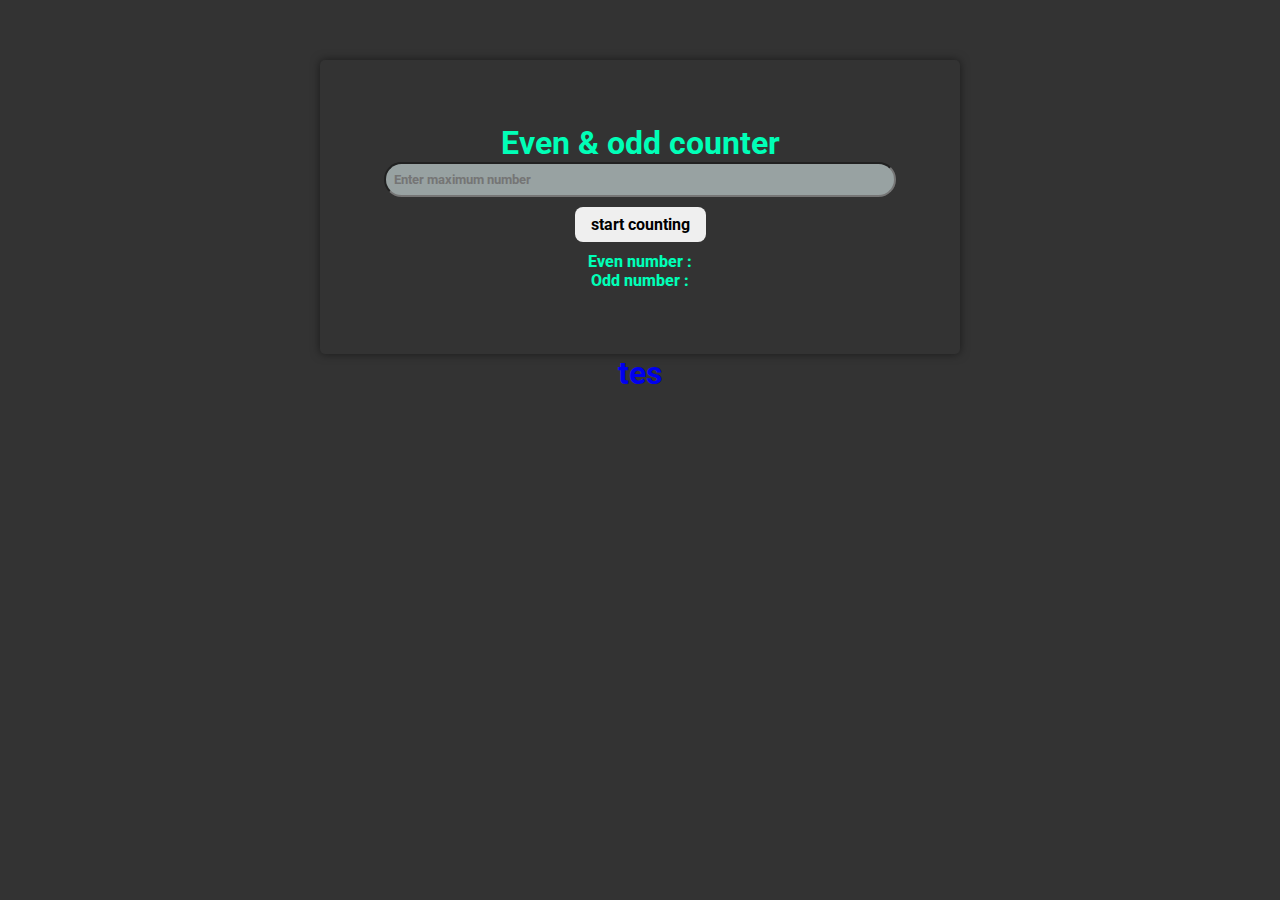
<file: loops/index.html>
<!DOCTYPE html>
<html lang="en">
<head>
    <meta charset="UTF-8">
    <meta http-equiv="X-UA-Compatible" content="IE=edge">
    <meta name="viewport" content="width=device-width, initial-scale=1.0">
    <title>ganjil genap</title>

    <link rel="preconnect" href="https://fonts.googleapis.com">
    <link rel="preconnect" href="https://fonts.gstatic.com" crossorigin>
    <link href="https://fonts.googleapis.com/css2?family=Roboto:ital,wght@0,100;0,300;0,400;0,500;0,700;0,900;1,100;1,300;1,400;1,500;1,700;1,900&display=swap" rel="stylesheet">
   
    <link rel="shortcut icon" href="nino.png" type="image/x-icon">

    <link rel="stylesheet" href="css/style.css">

</head>
<body>
    <div class="container">
        <h1>Even & odd counter</h1>
        <input type="number" id="limit-input" placeholder="Enter maximum number">
        <button id="start-btn">start counting</button>
        <div id="even-numbers">Even number : </div>
        <div id="odd-numbers">Odd number : </div>
    </div>
    <div>
        <h1><a href="home.html" target="_blank">tes</a></h1>
    </div>

   <script src="js/script.js"></script>
    </script>
</body>
</html>
</file>
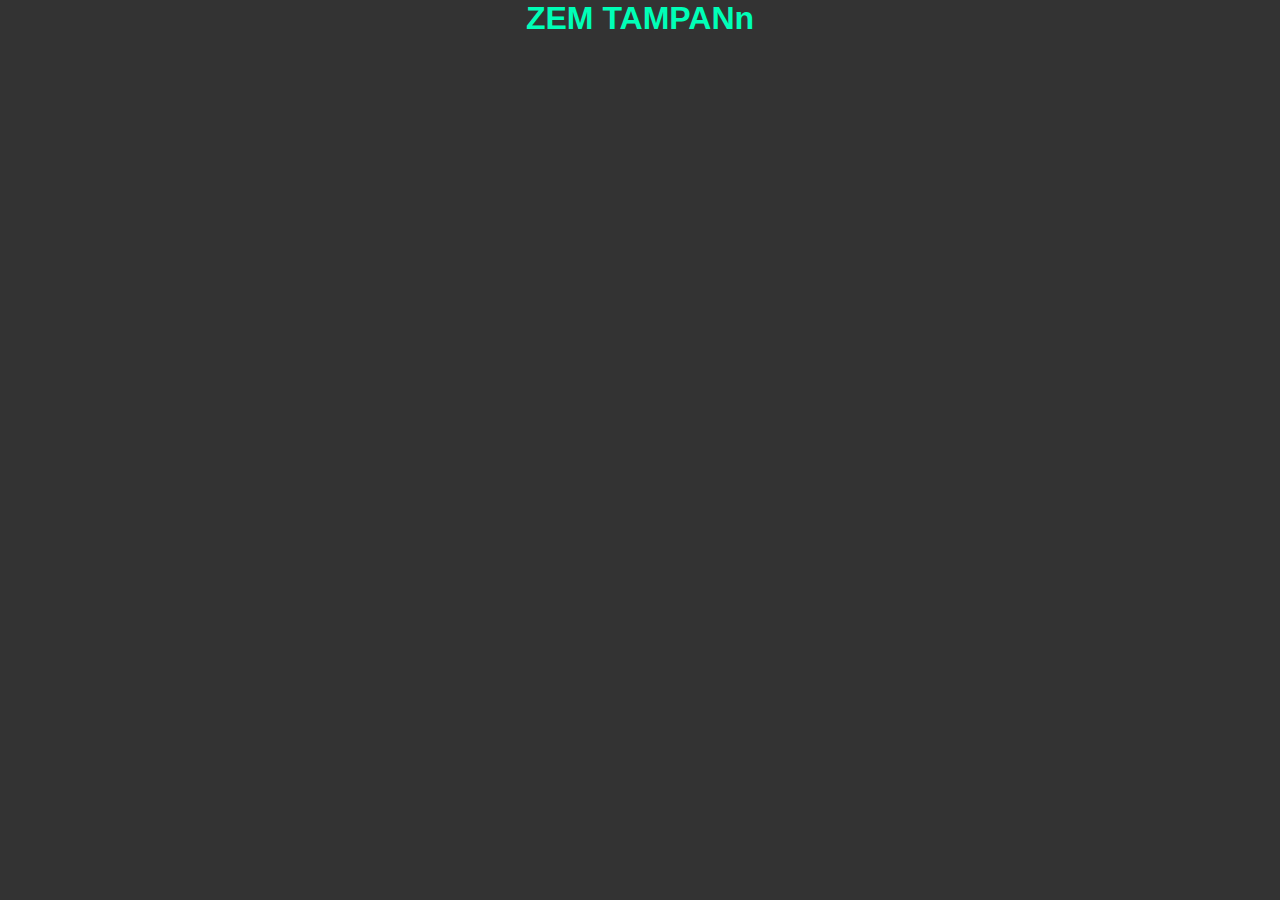
<file: loops/home.html>
<!DOCTYPE html>
<html lang="en">
<head>
    <meta charset="UTF-8">
    <meta http-equiv="X-UA-Compatible" content="IE=edge">
    <meta name="viewport" content="width=device-width, initial-scale=1.0">
    <title>Document</title>
    <link rel="stylesheet" href="css/style.css">
</head>
<body>
    <h1>ZEM TAMPANn</h1>
</body>
</html>
</file>
<file: loops/css/style.css>
:root{
    --bg: #333;
    --text: rgb(0, 255, 183);
}

* {
    font-family: 'Roboto', sans-serif;
    margin: 0;
    padding: 0;
    text-decoration: none;
    justify-content: center;
    box-sizing: border-box; 
}

body{
    background:var(--bg);
    color: var(--text);
    text-align: center;
}

.container{
    margin: auto;
    padding: 5%;
    width: 50%;
    background-color: #333;
    border-radius: 5px;
    border: none;
    transition: transform 0.2s;
    text-align: center;
    box-shadow: 0 0 10px rgba(0, 0, 0, 0.5);
    font-weight: 800;
    margin-top: 60px;
}

.container:hover {
    transform: scale(1.05); 
}

input {
    width: 100%;
    padding: 8px;
    border-radius: 20px;
    background-color: rgb(152, 162, 162);
    color: #fff9f9;
    font-weight: 700;
}

button {
    padding: 0.5rem 1rem;   
    border: none;
    border-radius: 8px;
    cursor: pointer;
    font-size: 1rem;
    transition: background-color 0.2s, transform 0.2s; 
    box-shadow: #eee;
    align-items: center;
    font-weight: 700;
    margin: 10px 0;
}

button:hover {
    background-color: var(--text); 
    transform: scale(1.05); 
}
</file>
